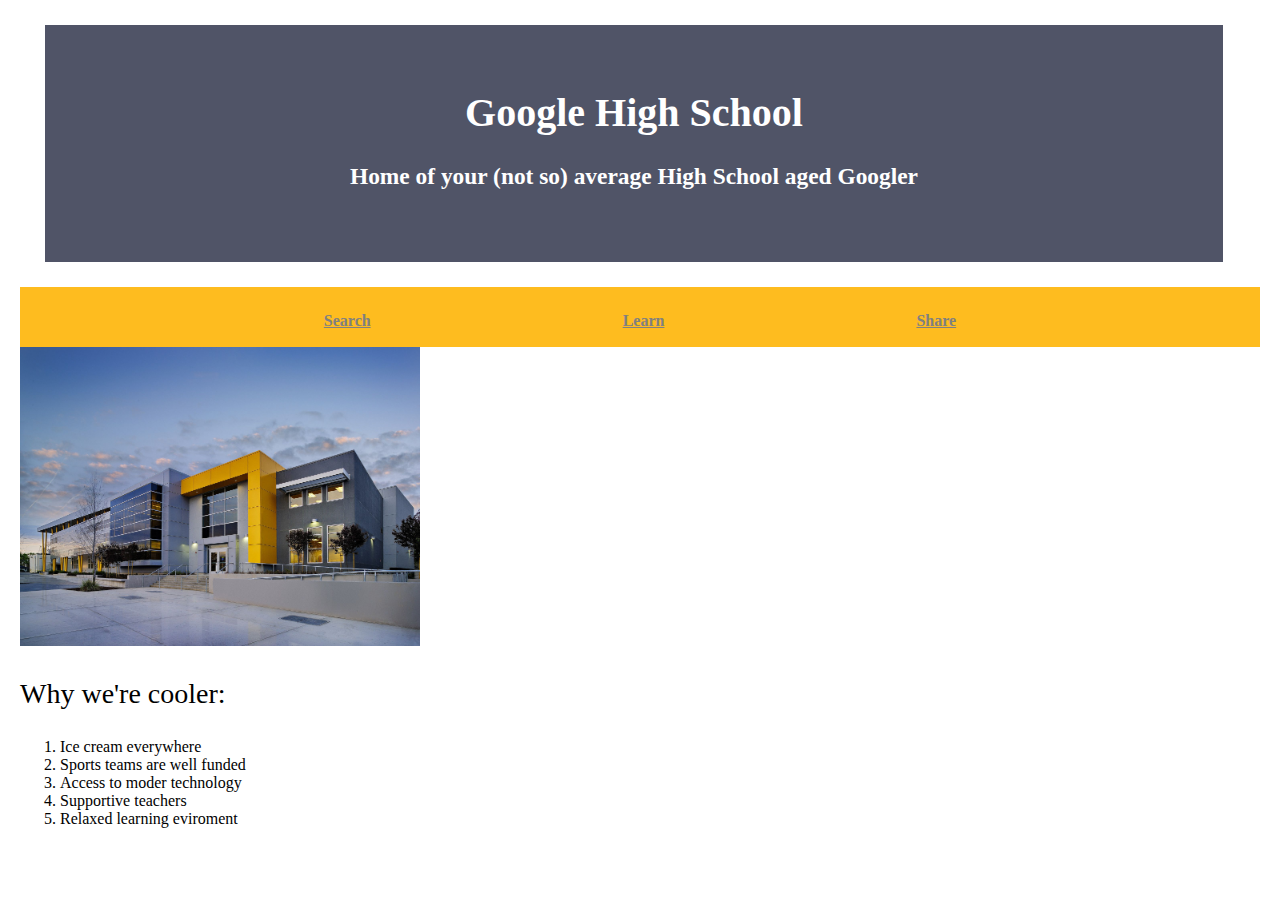
<file: html-css/labs/fixer-upper/index.html>
<!--
  Copyright 2018 Google LLC

  Licensed under the Apache License, Version 2.0 (the "License");
  you may not use this file except in compliance with the License.
  You may obtain a copy of the License at

       http://www.apache.org/licenses/LICENSE-2.0

  Unless required by applicable law or agreed to in writing, software
  distributed under the License is distributed on an "AS IS" BASIS,
  WITHOUT WARRANTIES OR CONDITIONS OF ANY KIND, either express or implied.
  See the License for the specific language governing permissions and
  limitations under the License.
-->
<!DOCTYPE html>
<head>
  <meta charset="UTF-8">
  <title>McTitle</title>
  <link rel="stylesheet" href="style.css">
</head>
<body>
  <div id="header">
    <h1>Google High School</h1>
    <h3>Home of your (not so) average High School aged Googler</h3>
    <!-- Insert your super clever slogan that may or may not have several puns in it -->
  </div>
  <div id="links">
    <a class="link" href="http://google.com">Search</a>
    <!-- Change the two tags below so the links connect to your favorite place to study and share -->
    <a class="link" href="http://google.com">Learn</a>
    <a class="link" href="http://google.com">Share</a>
  </div>
  <div id="info">
    <img src="school.lab.jpg" class="images">
    <p id="listtitle">Why we're cooler:</p>
    <ol>
      <li>Ice cream everywhere</li>
      <li>Sports teams are well funded</li>
      <li>Access to moder technology</li>
      <li>Supportive teachers</li>
      <li>Relaxed learning eviroment</li>
    </ol>



    <!-- Insert your list of things that make google high school great here -->
    <!-- Insert an image of google high school here -->
  </div>
</body>
</file>
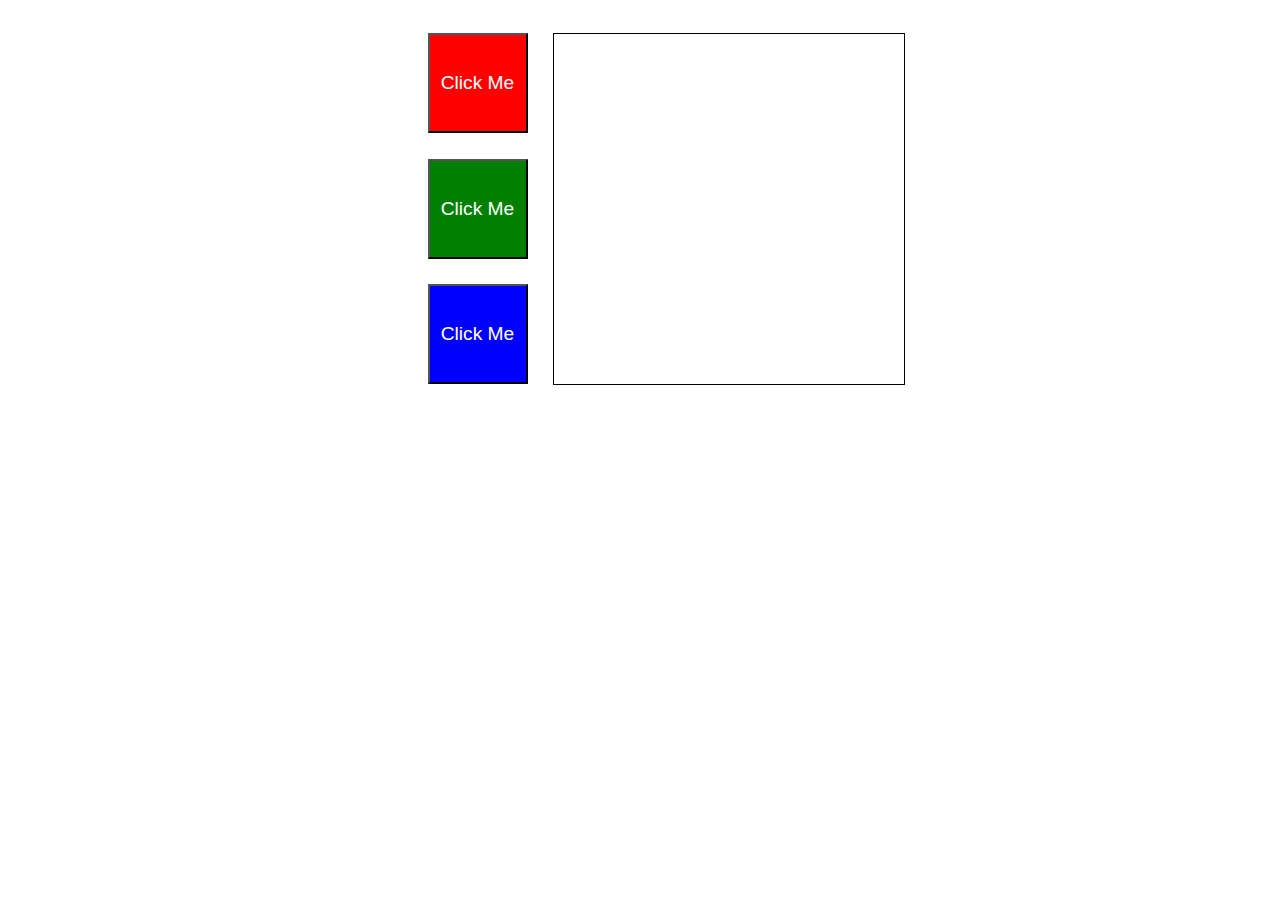
<file: javaScript/labs/Color_Buttons/index.html>
<!--
  Copyright 2018 Google LLC

  Licensed under the Apache License, Version 2.0 (the "License");
  you may not use this file except in compliance with the License.
  You may obtain a copy of the License at

       http://www.apache.org/licenses/LICENSE-2.0

  Unless required by applicable law or agreed to in writing, software
  distributed under the License is distributed on an "AS IS" BASIS,
  WITHOUT WARRANTIES OR CONDITIONS OF ANY KIND, either express or implied.
  See the License for the specific language governing permissions and
  limitations under the License.
-->
<!DOCTYPE html>
<html>
  <head>
    <meta charset="UTF-8">
    <title>title</title>
  <link rel="stylesheet" href="style.css">
  </head>
  <body>

    <div class="container">
      <button class="btn" id="red">Click Me</button>
      <button class="btn" id="green">Click Me</button>
      <button class="btn" id="blue" >Click Me</button>

      <div id="responseBox"></div>
    </div>

  <script src="script.js"></script>
  </body>
</html>
</file>
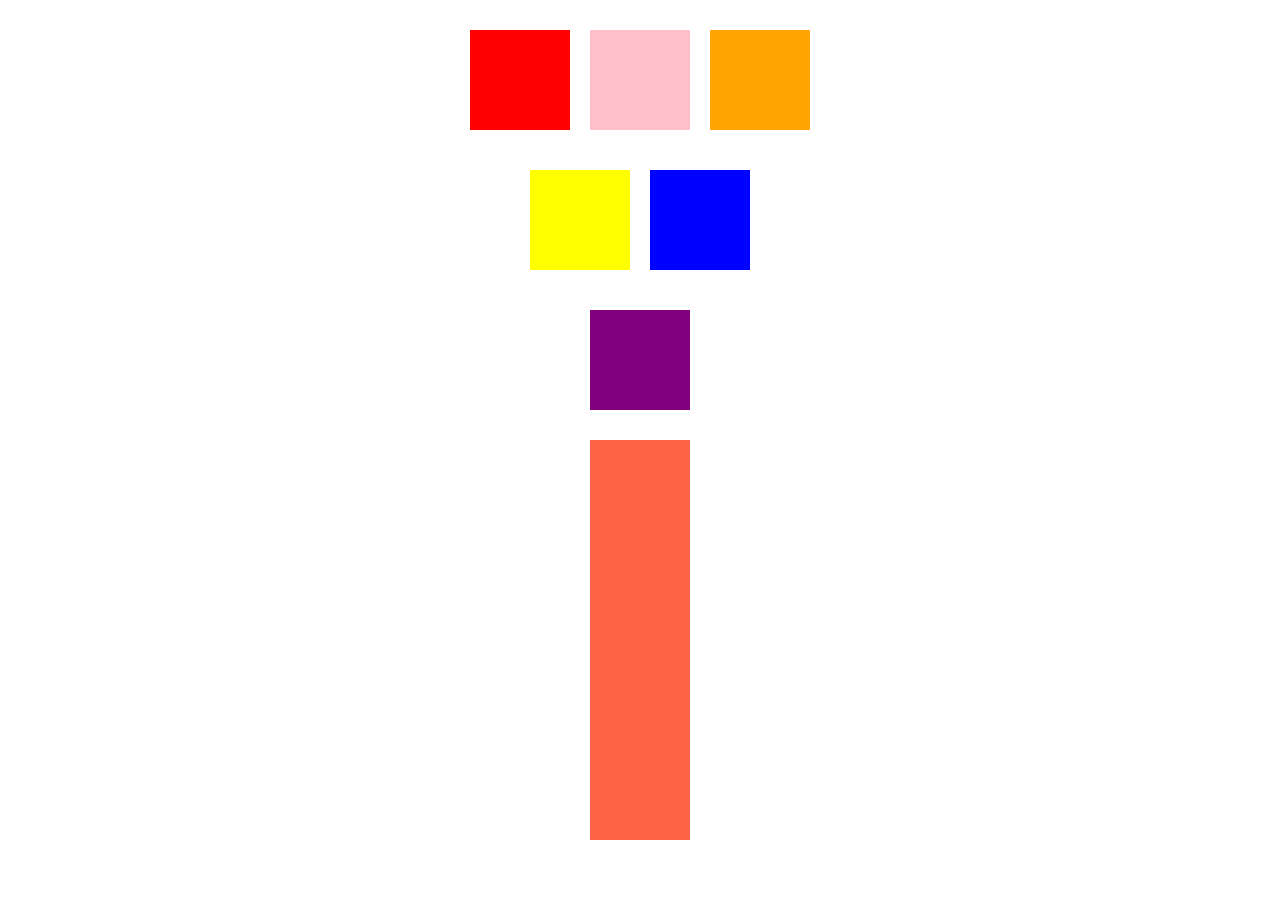
<file: javaScript/labs/DOM_Quest/index.html>
<!--
  Copyright 2018 Google LLC

  Licensed under the Apache License, Version 2.0 (the "License");
  you may not use this file except in compliance with the License.
  You may obtain a copy of the License at

       http://www.apache.org/licenses/LICENSE-2.0

  Unless required by applicable law or agreed to in writing, software
  distributed under the License is distributed on an "AS IS" BASIS,
  WITHOUT WARRANTIES OR CONDITIONS OF ANY KIND, either express or implied.
  See the License for the specific language governing permissions and
  limitations under the License.
-->
<!DOCTYPE html>
<html>
  <head>
    <meta charset="UTF-8">
    <title>title</title>
  <link rel="stylesheet" href="style.css" type="text/css">
  </head>
  <body>
    <div class = "container" id = "container1">
      <div class = "box" id = "box1"></div>
      <div class = "box" id = "box2"></div>
      <div class = "box" id = "box3"></div>
    </div>
    <div class = "container" id = "container2">
      <div class = "box active" id = "box4"> </div>
      <div class ="box" id = "box5"> </div>
    </div>
    <div class = "container" id = "container3">
      <div class = "box" id = "box6"></div>
    </div>
    <div class = "container" id = "container4">
      <div class = "rectangle" id = "rect"></div>
    </div>
  <script src="scripts/clickEvents.js" type="text/javascript"></script>
  <script src = "scripts/windowEvents.js" type = "text/javascript"></script>
</body>
</html>
</file>
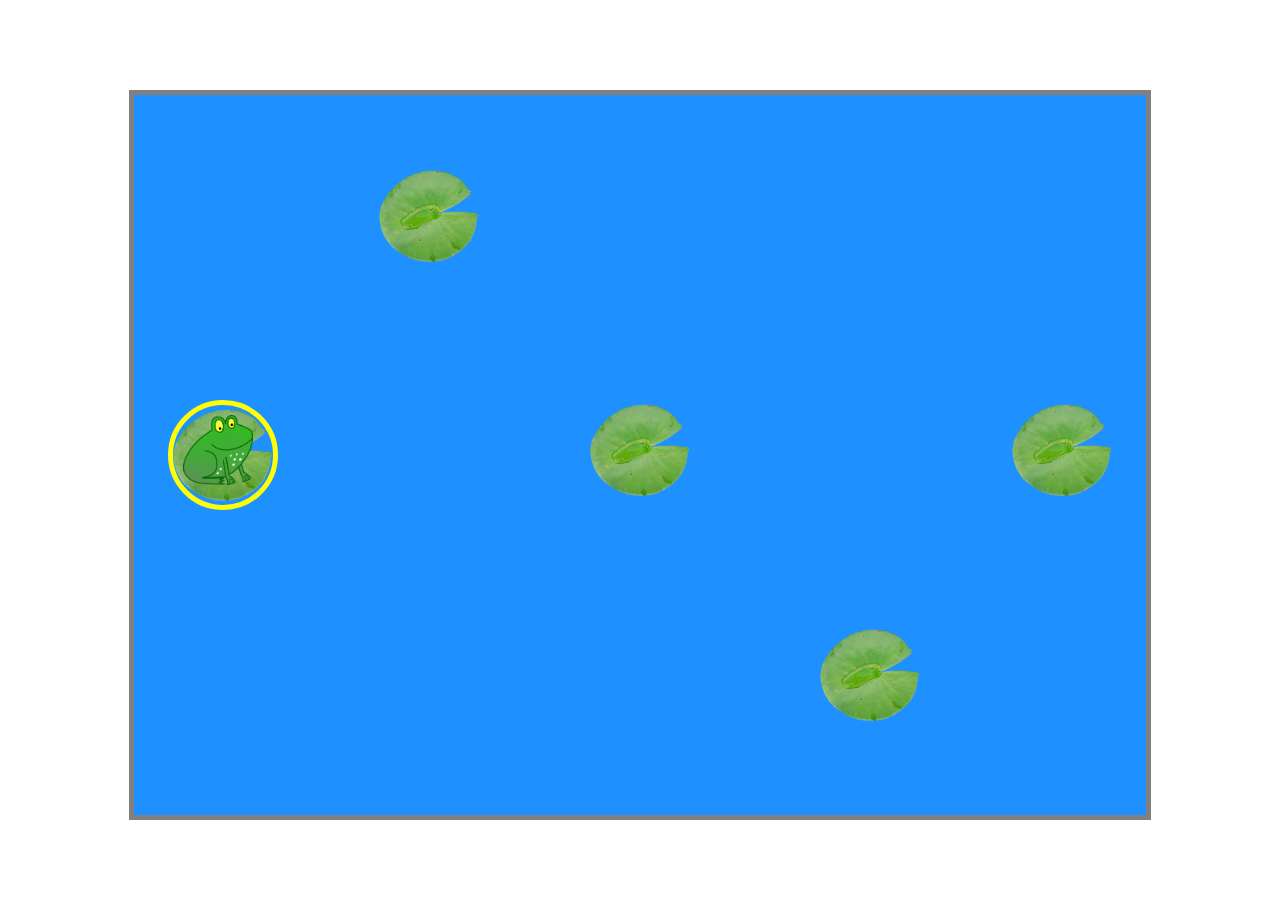
<file: javaScript/labs/Frog_Hopper_DOMination/index.html>
<!--
  Copyright 2018 Google LLC

  Licensed under the Apache License, Version 2.0 (the "License");
  you may not use this file except in compliance with the License.
  You may obtain a copy of the License at

       http://www.apache.org/licenses/LICENSE-2.0

  Unless required by applicable law or agreed to in writing, software
  distributed under the License is distributed on an "AS IS" BASIS,
  WITHOUT WARRANTIES OR CONDITIONS OF ANY KIND, either express or implied.
  See the License for the specific language governing permissions and
  limitations under the License.
-->
<!DOCTYPE html>
<html>
  <head>
    <meta charset="UTF-8">
    <title>title</title>
  <link rel="stylesheet" href="style.css">
  </head>
  <body>
    <div id="board">
      <img id="lilypad1" style="left: 17%; top:50%;" class="lily_pad active" src="lily_pad.png">
      <img id="lilypad2" style="left: 33.5%; top:24%;" class="lily_pad" src="lily_pad.png">
      <img id="lilypad3" style="left:50%; top:50%;" class="lily_pad" src="lily_pad.png">
      <img id="lilypad4" style="left: 68%; top:75%;" class="lily_pad" src="lily_pad.png">
      <img id="lilypad5" style="left: 83%; top:50%;" class="lily_pad" src="lily_pad.png">
      <img id="frog" src="frogger.png">
      <p id="name"></p>
    </div>

  <script src="script.js"></script>
  </body>
</html>
</file>
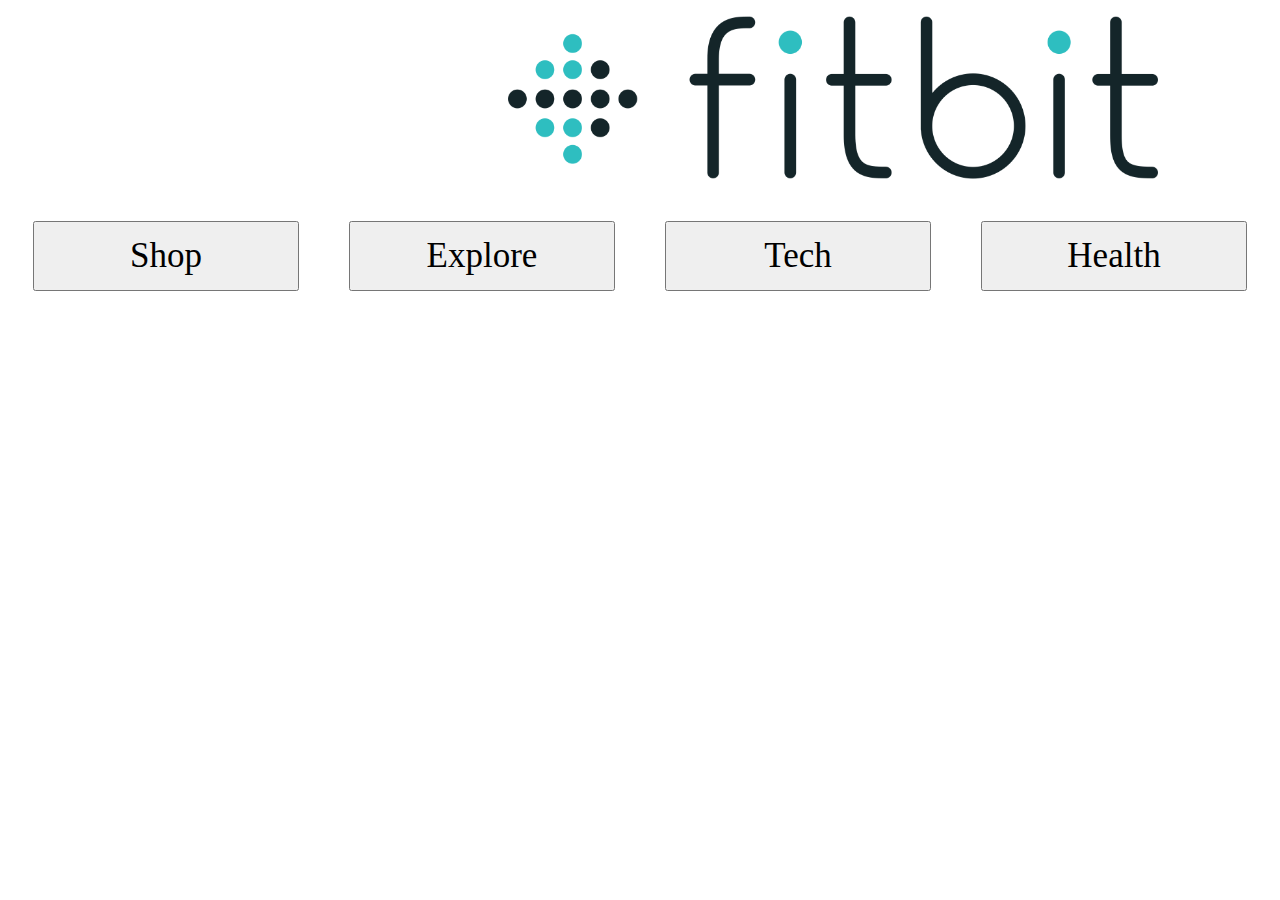
<file: javaScript/labs/Gadget_Website/index.html>
<!--
  Copyright 2018 Google LLC

  Licensed under the Apache License, Version 2.0 (the "License");
  you may not use this file except in compliance with the License.
  You may obtain a copy of the License at

       http://www.apache.org/licenses/LICENSE-2.0

  Unless required by applicable law or agreed to in writing, software
  distributed under the License is distributed on an "AS IS" BASIS,
  WITHOUT WARRANTIES OR CONDITIONS OF ANY KIND, either express or implied.
  See the License for the specific language governing permissions and
  limitations under the License.
-->
<!DOCTYPE html>
<html>
  <head>
    <meta charset="UTF-8">
    <title>FitBit</title>
  <link rel="stylesheet" href="style.css" type="text/css">
  </head>
  <img src = "logo.png">

  <body>
    <div class="container">
      <button type="link1" id="shoplink type" onclick="window.location.href='shop.html';">Shop</button>
      <button type="link2" id="explorelink" onclick="window.location.href='explore.html';">Explore</button>
      <button type="link3" id= "techlink" onclick="window.location.href='tech.html';">Tech</button>
      <button type="link4" id="healthlink" onclick="window.location.href='health.html';">Health</button>
    </div>



    <!-- <div class="slide show container">
      <img src -->

  <script src="script.js" type="text/javascript"></script>
  </body>
</html>
</file>
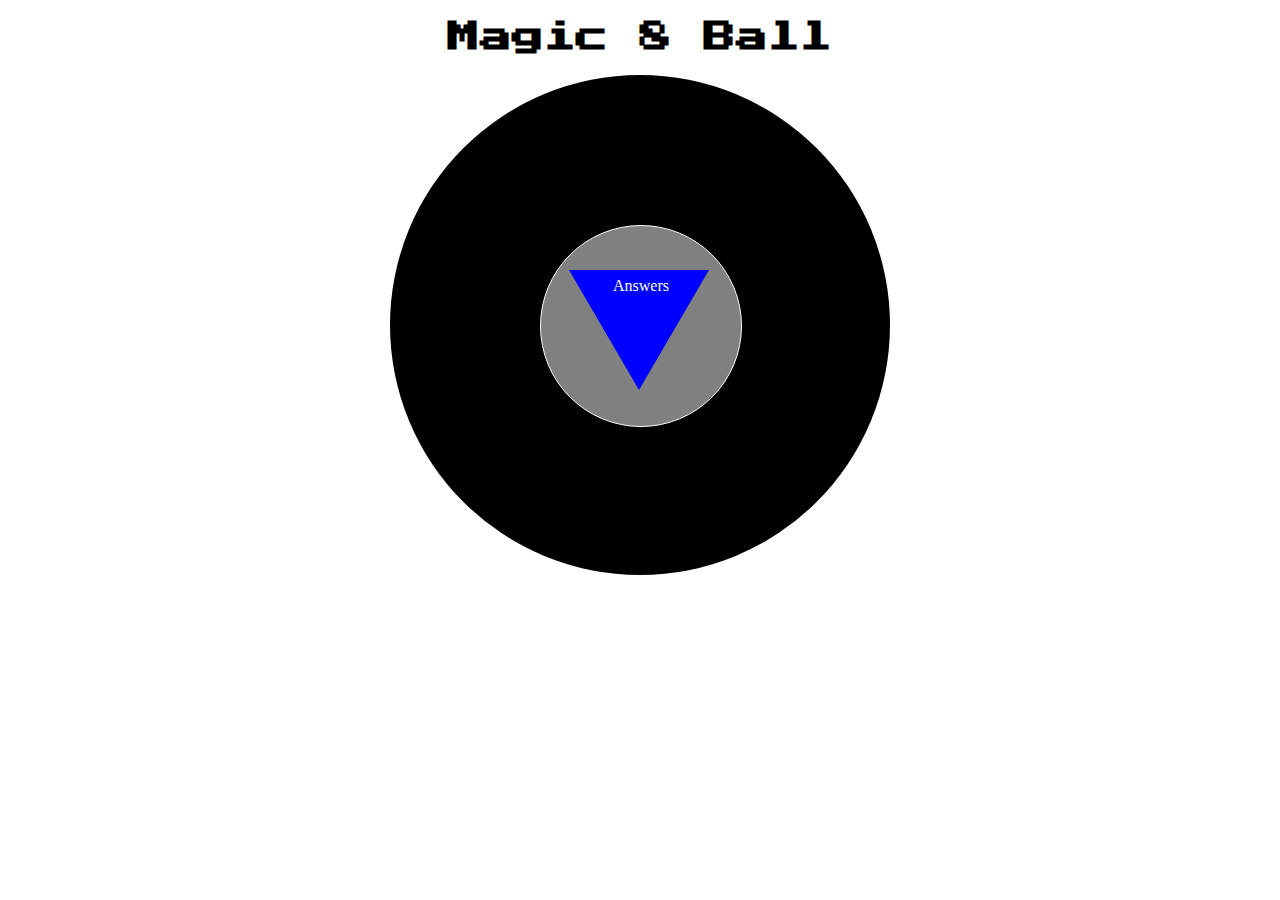
<file: javaScript/labs/Magic-8-Ball/index.html>
<!--
  Copyright 2018 Google LLC

  Licensed under the Apache License, Version 2.0 (the "License");
  you may not use this file except in compliance with the License.
  You may obtain a copy of the License at

       http://www.apache.org/licenses/LICENSE-2.0

  Unless required by applicable law or agreed to in writing, software
  distributed under the License is distributed on an "AS IS" BASIS,
  WITHOUT WARRANTIES OR CONDITIONS OF ANY KIND, either express or implied.
  See the License for the specific language governing permissions and
  limitations under the License.
-->
<!DOCTYPE html>
<head>
  <meta charset="UTF-8">
  <title>Magic 8 Ball</title>
  <link href="https://fonts.googleapis.com/css?family=Press+Start+2P" rel="stylesheet">
  <link rel="stylesheet" href="style.css">
</head>
<body>
  <h1>Magic 8 Ball</h1>
  <div id="ball">
    <div id="inner">
      <div id="triangle">
      </div>
      <div id="text">
        <p id="answer">Answers</p>
      </div>
    </div>
  </div>
  <script src="script.js"></script>
</body>
</file>
<file: html-css/labs/fixer-upper/style.css>
/*
 * Copyright 2018 Google LLC
 *
 * Licensed under the Apache License, Version 2.0 (the "License");
 * you may not use this file except in compliance with the License.
 * You may obtain a copy of the License at
 *
 *      http://www.apache.org/licenses/LICENSE-2.0
 *
 * Unless required by applicable law or agreed to in writing, software
 * distributed under the License is distributed on an "AS IS" BASIS,
 * WITHOUT WARRANTIES OR CONDITIONS OF ANY KIND, either express or implied.
 * See the License for the specific language governing permissions and
 * limitations under the License.
 */

body {
  margin: 20px;
}

#header {
  color: white;
  background-color: #505467;
  font-size: 20px;
  font-family: cursive;
  height: 200px;
  margin: 25px;
  padding-top: 3%;
  text-align: center;
  width: 95%;
}

#links {
  background-color: #Febc1f;
  height: 60px;
  text-align: center;
  margin: initial;
}
.images {
  max-width: 400px;
  max-height: 450px;

}

#listtitle{
  font-family:inherit;
  font-size: 28px;
}

.link {
  color: grey;
  display: inline-block;
  font-weight: bold;
  margin-left: 10%;
  margin-right: 10%;
  margin-top: 2%;
}
</file>
<file: javaScript/labs/Color_Buttons/style.css>
/*
 * Copyright 2018 Google LLC
 *
 * Licensed under the Apache License, Version 2.0 (the "License");
 * you may not use this file except in compliance with the License.
 * You may obtain a copy of the License at
 *
 *      http://www.apache.org/licenses/LICENSE-2.0
 *
 * Unless required by applicable law or agreed to in writing, software
 * distributed under the License is distributed on an "AS IS" BASIS,
 * WITHOUT WARRANTIES OR CONDITIONS OF ANY KIND, either express or implied.
 * See the License for the specific language governing permissions and
 * limitations under the License.
 */

.btn {
  color: white;
  font-family: Helvetica;
  font-size: 1.2rem;
  font-weight: 100;
  height: 100px;
  width: 100px;
}

.container {
  display: grid;
  grid-gap: 25px;
  grid-template-columns: 100px 300px;
  margin: 25px;
}

body {
  display: flex;
  justify-content: center;
}

#responseBox {
  border: solid thin black;
  grid-column: 2 / 3;
  grid-row: 1 / 4;
  height: 350px;
  width: 350px;
}

#red {
  background-color: red;
}

#blue {
  background-color: blue;
}

#green {
  background-color: green;
}
</file>
<file: javaScript/labs/DOM_Quest/style.css>
/*
 * Copyright 2018 Google LLC
 *
 * Licensed under the Apache License, Version 2.0 (the "License");
 * you may not use this file except in compliance with the License.
 * You may obtain a copy of the License at
 *
 *      http://www.apache.org/licenses/LICENSE-2.0
 *
 * Unless required by applicable law or agreed to in writing, software
 * distributed under the License is distributed on an "AS IS" BASIS,
 * WITHOUT WARRANTIES OR CONDITIONS OF ANY KIND, either express or implied.
 * See the License for the specific language governing permissions and
 * limitations under the License.
 */


.box{
  height: 100px;
  width: 100px;
  background-color: blue;
  margin: 10px;
}

.active{
  background-color: yellow;
}

.container{
  display: flex;
  justify-content: center;
  margin-top: 20px;
}
#box1{
  background-color: red;
}
#box2{
  background-color: pink;
}
#box3{
  background-color: orange;
}
#box6{
  background-color: purple;
}

.rectangle{
  height: 400px;
  width: 100px;
  background-color: tomato;
}
</file>
<file: javaScript/labs/Frog_Hopper_DOMination/style.css>
/*
 * Copyright 2018 Google LLC
 *
 * Licensed under the Apache License, Version 2.0 (the "License");
 * you may not use this file except in compliance with the License.
 * You may obtain a copy of the License at
 *
 *      http://www.apache.org/licenses/LICENSE-2.0
 *
 * Unless required by applicable law or agreed to in writing, software
 * distributed under the License is distributed on an "AS IS" BASIS,
 * WITHOUT WARRANTIES OR CONDITIONS OF ANY KIND, either express or implied.
 * See the License for the specific language governing permissions and
 * limitations under the License.
 */

#frog{
  height: 70px;
  left: 17%;
  margin-left: -35px; /* Half the width */
  /* negative margins results in the positioning applying to the location of the center of the image */
  margin-top: -35px; /* Half the height */
  position:absolute;
  top: 50%;
  width: 70px;
}

.lily_pad {
  border-radius: 50%;
  height: 100px;
  margin-left: -50px; /* Half the width */
  margin-top: -50px; /* Half the height */
  position: absolute;
  width: 100px;
}

.active {
  border: solid yellow thick;
}

#board {
  background-color: dodgerblue;
  border: solid grey thick;
  height: 80vh;
  margin-left: auto;
  margin-right: auto;
  margin-top: 10vh;
  width: 80%;
}

#one {
  /* left: 17%;
  top:50%; */
}

#two {
  /* left: 33.5%;
  top:24%; */
}

#three {
  /* left:50%;
  top:50%; */
}

#four {
  /* left: 68%;
  top:75%; */
}

#five {
  /* left: 83%;
  top:50%; */
}
</file>
<file: javaScript/labs/Gadget_Website/style.css>
/*
 * Copyright 2018 Google LLC
 *
 * Licensed under the Apache License, Version 2.0 (the "License");
 * you may not use this file except in compliance with the License.
 * You may obtain a copy of the License at
 *
 *      http://www.apache.org/licenses/LICENSE-2.0
 *
 * Unless required by applicable law or agreed to in writing, software
 * distributed under the License is distributed on an "AS IS" BASIS,
 * WITHOUT WARRANTIES OR CONDITIONS OF ANY KIND, either express or implied.
 * See the License for the specific language governing permissions and
 * limitations under the License.
 */
 .container {
  display: grid;
  grid-row-gap: 10px;
  grid-template-columns: repeat(4, 1fr);
  grid-template-rows: 100px;
}

body {
  background-color: c3d6f7;
}

img {
  position: sticky;
  max-width: 650px;
  max-height: 600px;
  margin-left: 500px;
  margin-right: 400px;
  margin-top: inherit;
  margin-bottom: inherit;
}

button {
  margin-top: 30px;
  margin-left: 25px;
  margin-right: 25px;
  font-family: Georgia, serif;
  font-size: 35px;
}
</file>
<file: javaScript/labs/Magic-8-Ball/style.css>
/*
 * Copyright 2018 Google LLC
 *
 * Licensed under the Apache License, Version 2.0 (the "License");
 * you may not use this file except in compliance with the License.
 * You may obtain a copy of the License at
 *
 *      http://www.apache.org/licenses/LICENSE-2.0
 *
 * Unless required by applicable law or agreed to in writing, software
 * distributed under the License is distributed on an "AS IS" BASIS,
 * WITHOUT WARRANTIES OR CONDITIONS OF ANY KIND, either express or implied.
 * See the License for the specific language governing permissions and
 * limitations under the License.
 */

h1 {
  font-family: 'Press Start 2P', cursive;
  text-align: center;
}

body {
  margin: 0px;
}

#ball {
  background-color: black;
  border-radius: 50%;
  height: 500px;
  margin-left: auto;
  margin-right: auto;
  width: 500px;
}

#inner {
  background-color: grey;
  border: solid thin white;
  border-radius: 100%;
  height: 200px;
  left: 30%;
  position: relative;
  top: 30%;
  width: 200px;
}

#answer {
  color: white;
  text-align: center;
}

#text {
  height: 100px;
  left: 25%;
  padding-top: 5px;
  position: relative;
  top: -45%;
  width: 100px;
}

#triangle {
	border-left: 70px solid transparent;
	border-right: 70px solid transparent;
	border-top: 120px solid blue;
  height: 0;
  left: 14%;
  position:relative;
  top: 22%;
  width: 0;
}
</file>
